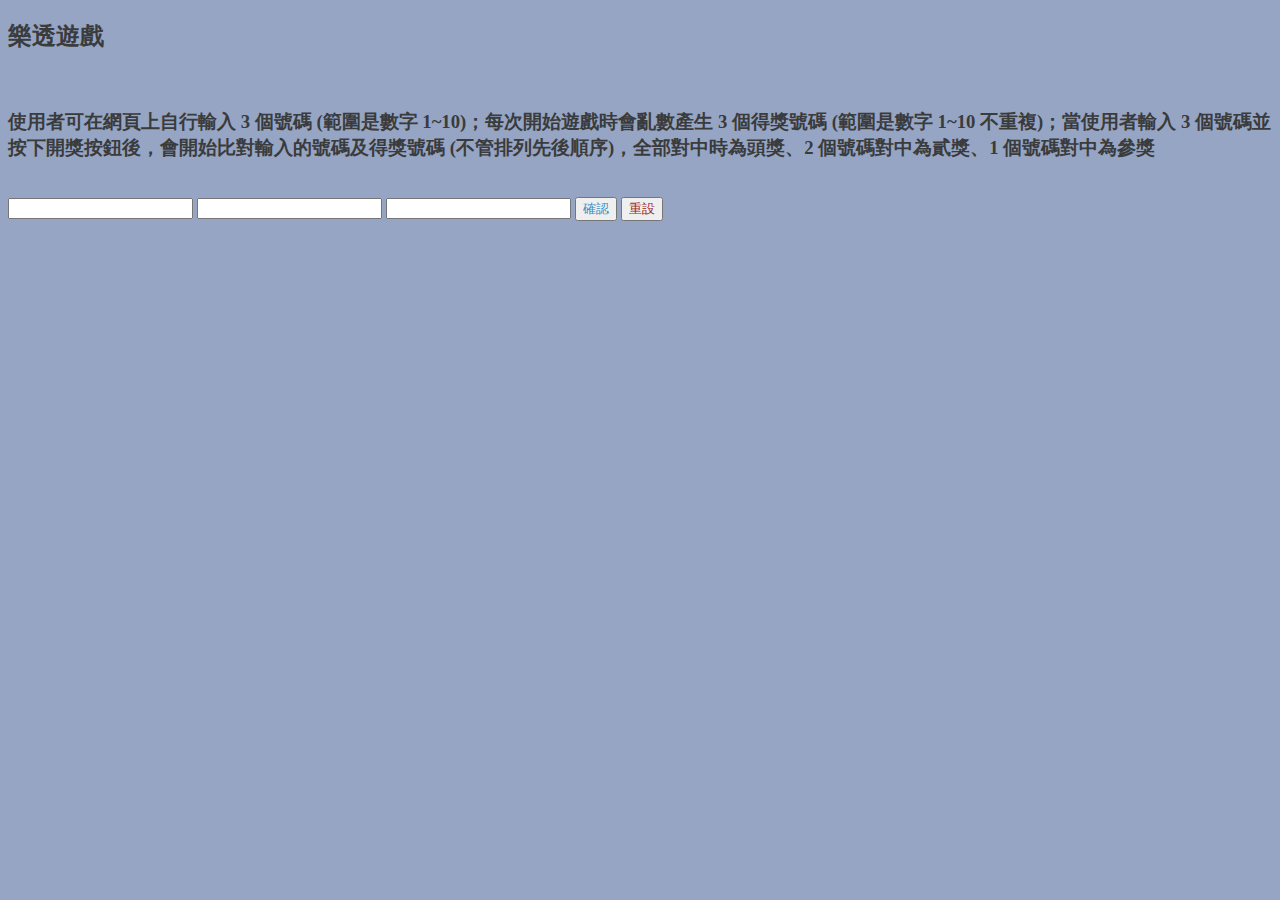
<file: index.html>
<!DOCTYPE html>

<html>

<head>
    <title>網頁設計期末</title>
    <link rel="stylesheet" href="mystyle.css">
    <meta property="og:description" content="made by 110403022 黃道永"/>

</head>

<body>
   <div>
    <h2>樂透遊戲</h2><br>
    <h3>使用者可在網頁上自行輸入 3 個號碼 (範圍是數字 1~10)；每次開始遊戲時會亂數產生 3 個得獎號碼 (範圍是數字 1~10 不重複)；當使用者輸入 3 個號碼並按下開獎按鈕後，會開始比對輸入的號碼及得獎號碼 (不管排列先後順序)，全部對中時為頭獎、2 個號碼對中為貳獎、1 個號碼對中為參獎</h3><br>
    <input type="int" id="num1">
    <input type="int" id="num2">
    <input type="int" id="num3">
    <button type="button" id="button">確認</button>
    <button type="button" id="reset">重設</button><br>
    <p id="result"></p>
    <script >

document.getElementById("button").onclick = function(){

    let a = Math.floor(Math.random() * 10) + 1;
    let b;
    let c;
    do{b = Math.floor(Math.random() * 10) + 1;}while(a==b)
    do{c = Math.floor(Math.random() * 10) + 1;}while(a==c||b==c)
    var score = 0;
    
    let num1 = document.getElementById("num1").value;
    let num2 = document.getElementById("num2").value;
    let num3 = document.getElementById("num3").value;
    try{
        if(isNaN(num1)||isNaN(num2)||isNaN(num3))throw"請輸入數字";
        if(num1 == ""||num2 == ""||num3 == "")throw"請輸入";
        if(num1 >10||num2 >10||num3 >10)throw"數字過大";
        if(num1 <1||num2 <1||num3 <1)throw"數字過小";
    }
    catch(error){
  alert(error);
  return 0;
}

    
    if( a==num1||a==num2||a==num3 )
    score +=1;
    if( b==num1||b==num2||b==num3 )
    score +=1;
    if( c==num1||c==num2||c==num3 )
    score +=1;

    switch(score){
        case 0:
            text ="未中獎"
        break;
        case 1:
            text = "三獎100元"
        break;
        case 2:
            text = "二獎500元"
        break;
        case 3:
            text = "頭獎1000元"
        break;

    }
    document.getElementById("result").innerHTML = "數字是"+a+b+c+text;


}    
document.getElementById("reset").onclick = function(){
        c =null;
        b =null;
        a =null;
        document.getElementById("result").innerHTML = "";
    }
    </script>
   </div>
</body>
</html>
</file>
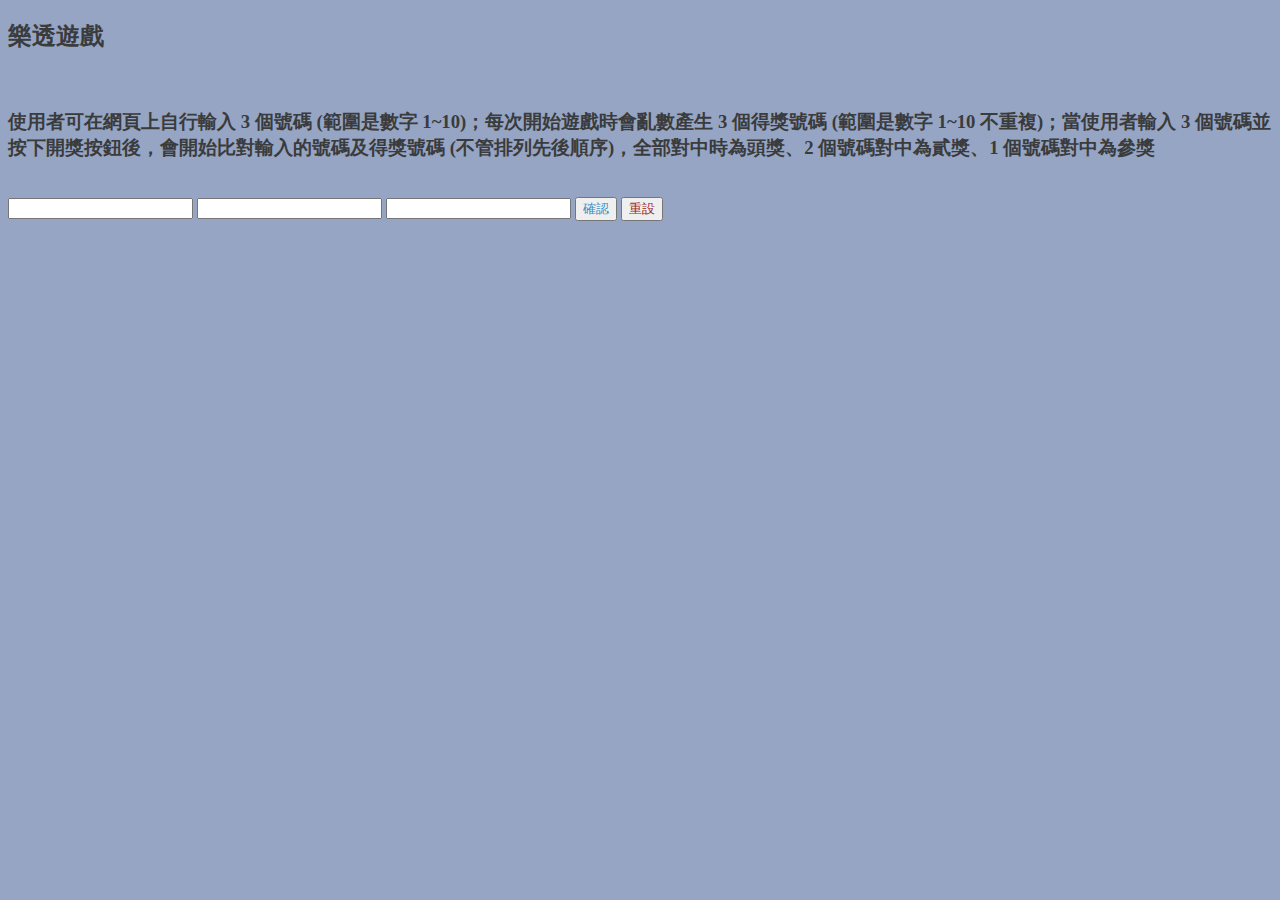
<file: demo.html>
<!DOCTYPE html>

<html>

<head>
    <title>網頁設計期末</title>
    <link rel="stylesheet" href="mystyle.css">
    <meta property="og:description" content="made by 110403022 黃道永"/>

</head>

<body>
   <div>
    <h2>樂透遊戲</h2><br>
    <h3>使用者可在網頁上自行輸入 3 個號碼 (範圍是數字 1~10)；每次開始遊戲時會亂數產生 3 個得獎號碼 (範圍是數字 1~10 不重複)；當使用者輸入 3 個號碼並按下開獎按鈕後，會開始比對輸入的號碼及得獎號碼 (不管排列先後順序)，全部對中時為頭獎、2 個號碼對中為貳獎、1 個號碼對中為參獎</h3><br>
    <input type="int" id="num1">
    <input type="int" id="num2">
    <input type="int" id="num3">
    <button type="button" id="button">確認</button>
    <button type="button" id="reset">重設</button><br>
    <p id="result"></p>
    <script >

document.getElementById("button").onclick = function(){

    let a = Math.floor(Math.random() * 10) + 1;
    let b;
    let c;
    do{b = Math.floor(Math.random() * 10) + 1;}while(a==b)
    do{c = Math.floor(Math.random() * 10) + 1;}while(a==c||b==c)
    var score = 0;
    
    let num1 = document.getElementById("num1").value;
    let num2 = document.getElementById("num2").value;
    let num3 = document.getElementById("num3").value;
    try{
        if(isNaN(num1)||isNaN(num2)||isNaN(num3))throw"請輸入數字";
        if(num1 == ""||num2 == ""||num3 == "")throw"請輸入";
        if(num1 >10||num2 >10||num3 >10)throw"數字過大";
        if(num1 <1||num2 <1||num3 <1)throw"數字過小";
    }
    catch(error){
  alert(error);
  return 0;
}

    
    if( a==num1||a==num2||a==num3 )
    score +=1;
    if( b==num1||b==num2||b==num3 )
    score +=1;
    if( c==num1||c==num2||c==num3 )
    score +=1;

    switch(score){
        case 0:
            text ="未中獎"
        break;
        case 1:
            text = "三獎100元"
        break;
        case 2:
            text = "二獎500元"
        break;
        case 3:
            text = "頭獎1000元"
        break;

    }
    document.getElementById("result").innerHTML = "數字是"+a+b+c+text;


}    
document.getElementById("reset").onclick = function(){
        c =null;
        b =null;
        a =null;
        document.getElementById("result").innerHTML = "";
    }
    </script>
   </div>
</body>
</html>
</file>
<file: mystyle.css>
body{
    background-color: #96a5c3;
}
#result{
    font-style: bold;
    font-size: 18px;
    color: #3A3B3C;
}
h2{
    color: #3A3B3C;
}
h3{
    color: #3A3B3C;
}
#button{
    font-style: bold;
    color: #3090C7;
}
#reset{
    font-style: bold;
    color: #9b2323;
}
</file>
